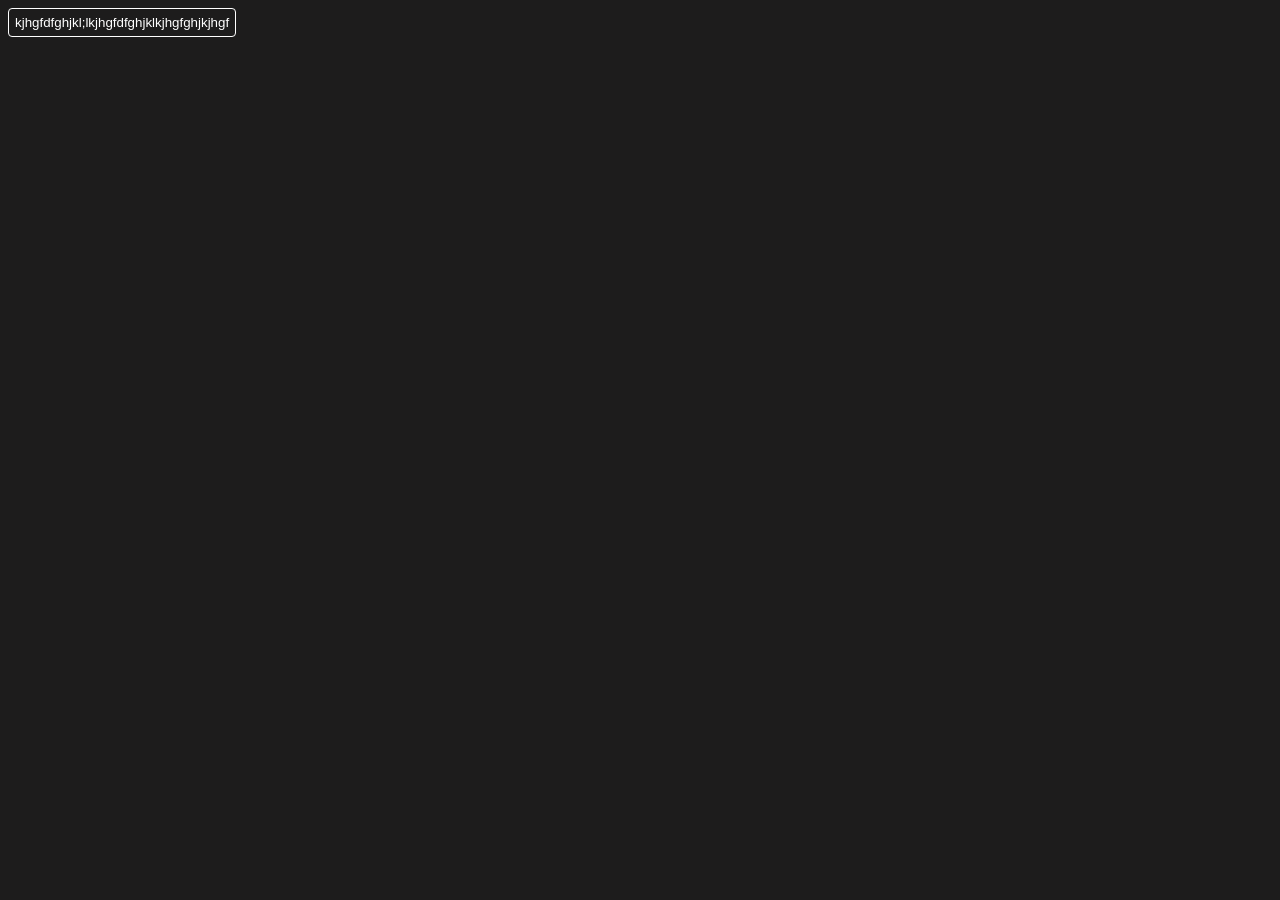
<file: javascript basics/arrays/basic array concept.html>
<!DOCTYPE html>
<html lang="en">
<head>
    <meta charset="UTF-8">
    <meta name="viewport" content="width=device-width, initial-scale=1.0">
    <title>js arrays</title>
    <style>
        button{
            background-color: transparent;
            color: white;
            padding: 6px 6px;
            border-radius: 4px;
            border: 1px solid ;
        }

        body{
            background-color: rgb(29, 28, 28);
        
        }
    </style>
</head>
<body>
    <button>kjhgfdfghjkl;lkjhgfdfghjklkjhgfghjkjhgf</button>
    <script src="./basic arry concept.js"></script>
</body>
</html>
</file>
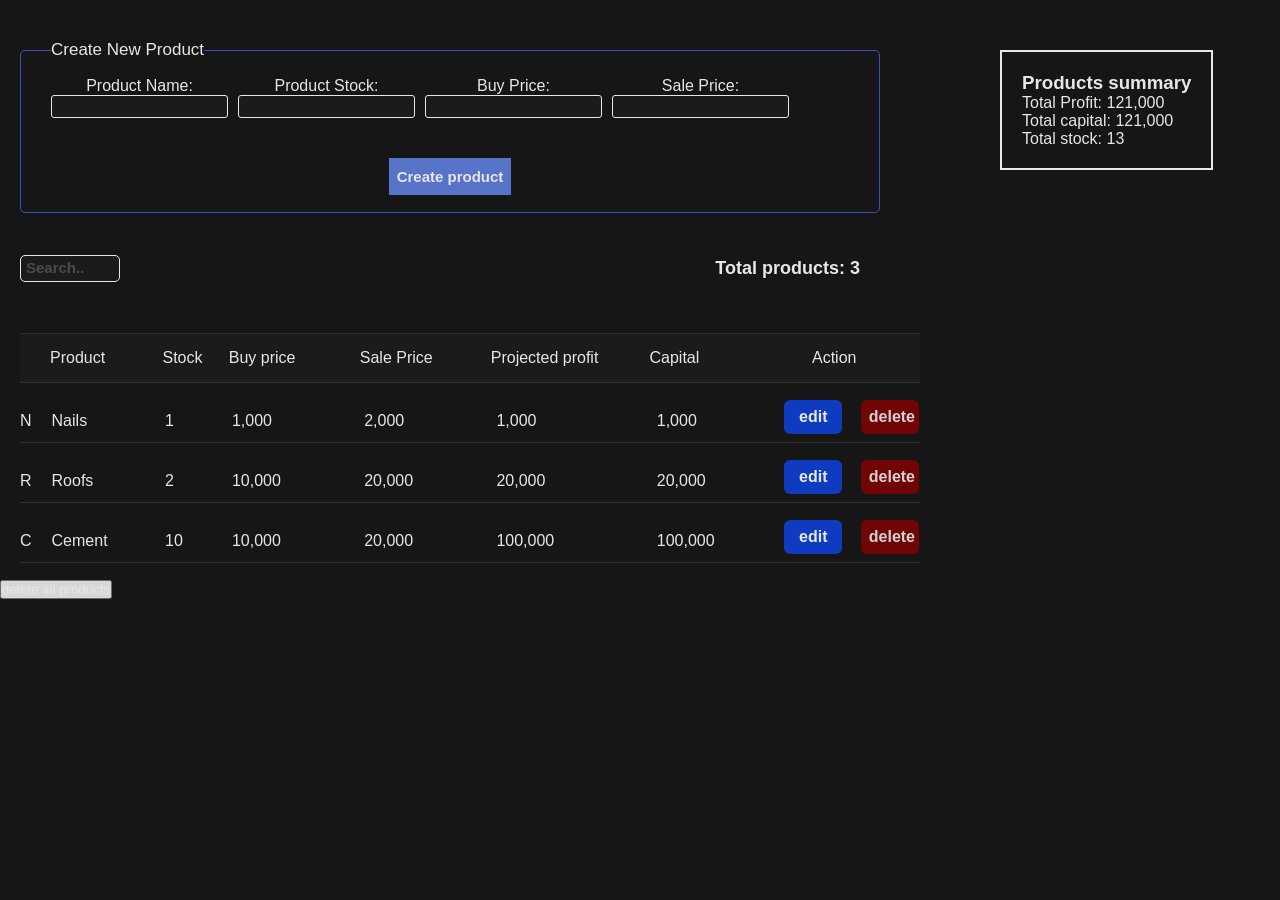
<file: simple projects/business system/products.html>
<!DOCTYPE html>
<html lang="en">
<head>
    <meta charset="UTF-8">
    <meta name="viewport" content="width=device-width, initial-scale=1.0">
    <link rel="stylesheet" href="products.css">
    <title>Products</title>
</head>
<body>

<!-- Top bar -->
  <fieldset class="create-product">
    <legend id="New-product">Create New Product</legend>

      <div class="input-information">
          <div>
            <label for="" id="label" class="name-label">Product Name:</label>
            <br>
            <input type="text" id="product-name" class="input name4">
          </div>
          
          <div>
            <label for="" id="label" class="stock-label">Product Stock:</label>
            <br>
            <input type="text" id="stock" class="input">
          </div>
          
          <div>
            <label for="" id="label" class="buyPrice-label">Buy Price:</label>
            <br>
            <input type="text" id="buy-price" class="input">
          </div>

          <div>
            <label for="" id="label" class="salePrice-label">Sale Price:</label>
            <br>
            <input type="text" id="sale-price" class="input">
          </div>
      </div>

    <button class="addButton">Create product</button>
  </fieldset>


<div class="top-bar">
    <input type="search" id="search" placeholder="Search..">
    <span id="total-product-label">
        Total products:
        <span id="total-products"></span>
    </span>
</div>


<!-- Products information -->
<div class="products-container">
<!-- Header -->
<div class="rows  header">
    <div></div>
    <div>Product</div>
    <div>Stock</div>
    <div>Buy price</div>
    <div>Sale Price</div>
    <div>Projected profit</div>
    <div>Capital</div>
    <div id="action">Action</div>
</div>

<div class="js-products-container"></div>

</div>

  <div class="products-summary">
     <h3>Products summary</h3>
      <span>Total Profit:</span>
      <span id="total-profit-displayer"></span>
       <br>
      <span>Total capital:</span>
      <span id="total-capital-displayer"></span>
      <br>
      <span>Total stock:</span>
      <span id="total-stock-displayer"></span>
    </div>
  </div>

  <button id="delete-all">delete all products</button>
  <div class="deleted-products">
    
  </div>
    <script src="./products.js"></script>
</body>
</html>
</file>
<file: simple projects/business system/products.css>
*{
    padding:0;
    margin: 0;
    box-sizing: border-box;
    color: white;
}

body{
    background-color: rgb(22, 22, 22);
    opacity: 0.9;
    font-family:Arial;
}

.create-product{
    width: 860px;
    padding: 17px 30px;
    margin: 40px 20px;
    border-radius: 5px;
    border: 1px solid rgb(64, 90, 205);
}

#New-product{
    font-size: 17px;
}


#input{
    display: flex;
}

.create-product .input-information{
  display: flex;
  text-align: center;
  column-gap: 10px;
}

.addButton{
 display: block;
 margin: auto;
 padding: 10px 8px;
 font-size: 15px;
 border: none;
 margin-top: 40px;
 font-weight: bold;
 cursor: pointer;
 background-color: rgb(96, 127, 222);
 transition: 0.5s;
}

.addButton:hover{
    background-color: rgb(195, 195, 230);
    border-top-left-radius: 4px;
    border-bottom-right-radius: 4px;
    color: black;
}

.input{
    padding: 3px;
    border-radius: 3px;
    border: 1px solid;
    background-color: rgb(28, 28, 28);
}

#label{
    font-size: 16px;
}

.top-bar{
    display: flex;
    justify-content: space-between;
    margin: 20px 20px;
    width: 860px;
    height: 30px;
    align-items: center;
}

.products-container{
    margin-top: 50px;
    margin-left: 20px;
}

#total-product, #total-product-label {
  margin-right: 20px;
  font-size: 18px;
  font-weight: bold;
}

#search{
    padding: 5px;
    outline: none;
    border-radius: 5px;
    transition: box-shadow,width 0.3s;
    border: 1px solid;
    width: 100px;
    background-color: rgb(28, 28, 28);
}

#search::placeholder{
    font-size: 15px;
    color: rgb(83, 81, 81);
    font-weight: bold;
}

#search:focus{
    outline: 2px solid gray;
    /* box-shadow: 2px 2px 4px 2px rgb(236, 233, 233); */
    width: 200px;
    border: 1px solid rgb(133, 136, 224);
}

.rows{
    display: grid;
    grid-template-columns: 0fr 1fr 0.5fr 1.2fr 1.2fr 1.5fr 1fr 1.6fr;
    column-gap: 20px;
    margin-bottom: 17px;
    margin-top: 8px;
    width: 900px;
    align-items: center;
    font-size: 16px;
    font-family:Arial, Helvetica, sans-serif;
     border-bottom: 1px solid rgb(54, 52, 52);
}

.header{
    font-size: 16px;
    color: rgb(0, 0, 0);
    border-top: 1px solid rgb(54, 51, 51);
    border-bottom: 1px solid rgb(54, 52, 52);
    background-color: rgb(28, 28, 28);
    padding: 15px 10px;
}

#edit-buttons{
    border: none;
    padding: 8px 12px;
    width: 58px;
    font-size: 16px;
    border-radius: 6px;
    background-color: rgb(14, 64, 212);
    font-weight: bold;
    color: white;
    cursor: pointer;
}

#delete-buttons{
    border: none;
    padding: 8px;
    width: 58px;
    border-radius: 6px;
    font-size: 16px;
    background-color:rgb(136, 1, 1);
    color: white;
    font-weight: bold;
    cursor: pointer;
    opacity: 0.9;
    
}

#edit-buttons,#delete-buttons{
    margin-left:14px ;
    margin-bottom: 8px;
}

#action{
    margin-left: 50px;
}

.products-summary{
    position: absolute;
    top: 50px;
    left: 1000px;
    padding: 20px;
    border: 2px solid;
}

#later{
    margin-right: 10px;
    color: white;
    background-color: rgb(72, 71, 71);
    border-radius: 50%;
    padding: 8px 8px;
    text-align: center;
    display: inline-flex;
}

.required{
    color: red;
}
</file>
